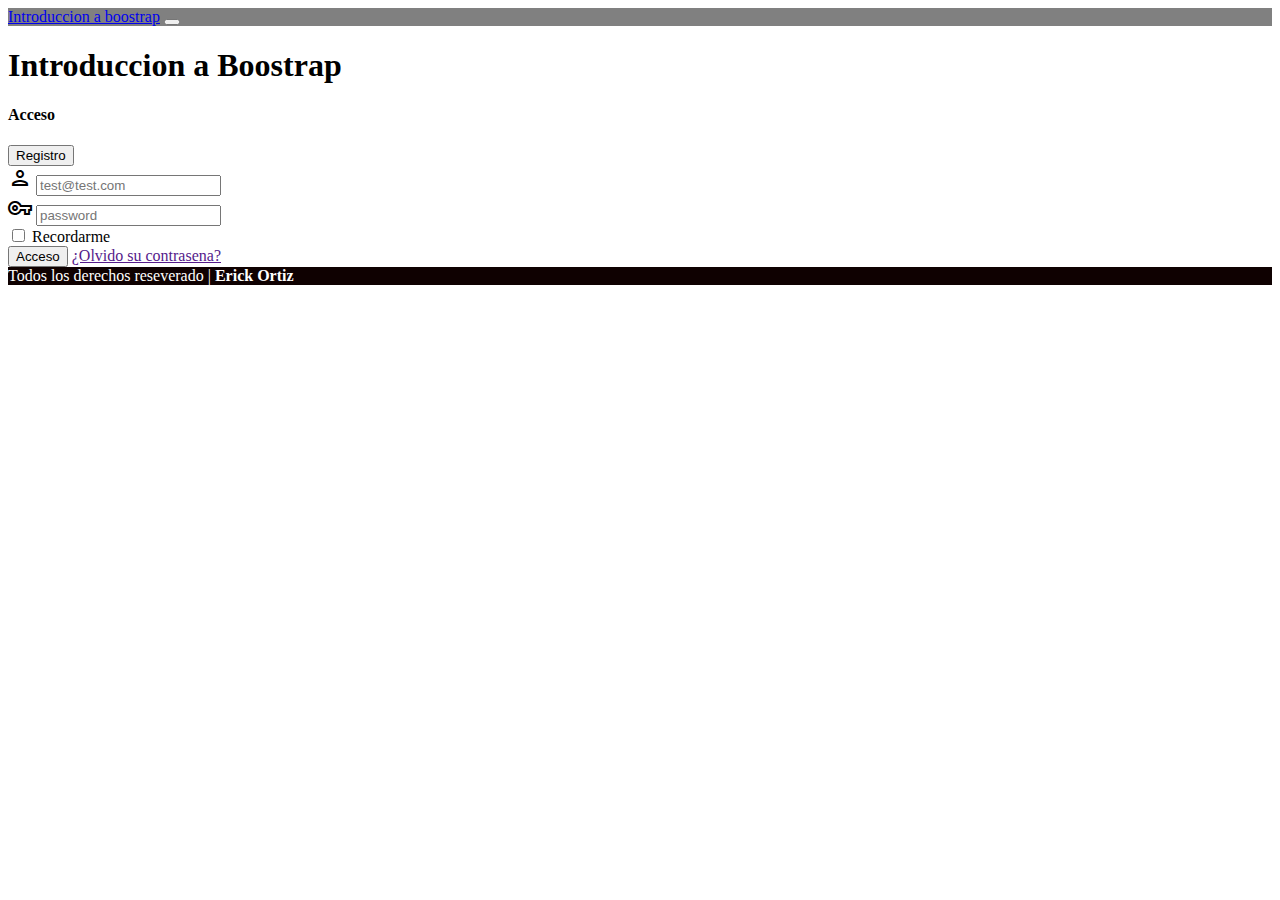
<file: index.html>
<!DOCTYPE html>
<html lang="es">
<head>
    <meta charset="UTF-8">
    <meta http-equiv="X-UA-Compatible" content="IE=edge">
    <meta name="viewport" content="width=device-width, initial-scale=1.0">
    <title>Intro Boostrap 5.0</title>
    <link rel="stylesheet" href="2-14.css">
    <link href="https://cdn.jsdelivr.net/npm/bootstrap@5.0.2/dist/css/bootstrap.min.css" rel="stylesheet" integrity="sha384-EVSTQN3/azprG1Anm3QDgpJLIm9Nao0Yz1ztcQTwFspd3yD65VohhpuuCOmLASjC" crossorigin="anonymous">
    <link href="https://fonts.googleapis.com/icon?family=Material+Icons+Outlined" rel="stylesheet">
    <script src="https://cdn.jsdelivr.net/npm/bootstrap@5.0.2/dist/js/bootstrap.bundle.min.js" integrity="sha384-MrcW6ZMFYlzcLA8Nl+NtUVF0sA7MsXsP1UyJoMp4YLEuNSfAP+JcXn/tWtIaxVXM" crossorigin="anonymous"></script>

</head>
<body>
    <nav class="navbar navbar-expand-lg navbar-dark  navcustom">
        <div class="container-fluid">
          <a class="navbar-brand" href="#">Introduccion a boostrap</a>
          <button class="navbar-toggler" type="button" data-bs-toggle="collapse" data-bs-target="#navbarSupportedContent" aria-controls="navbarSupportedContent" aria-expanded="false" aria-label="Toggle navigation">
            <span class="navbar-toggler-icon"></span>
          </button>
          
        </div>
      </nav>
    <h1>Introduccion a Boostrap</h1>
      <main>
        <form class="container col-4 mt-5 border rounded shadow p-4" >
          <div class="d-flex justify-content-between border-bottom pb-2 mb-2">
            <h4>Acceso</h4>
            <button class="btn btn-outline-primary">Registro</button>
          </div>
          <div class="input-group flex-nowrap mt-2">
              <span class="material-icons-outlined input-group-text">
                person
              </span>
            <input type="email" class="form-control" placeholder="test@test.com" aria-label="Username" aria-describedby="addon-wrapping">
          </div>
          <div class="input-group flex-nowrap mt-2">  
              </span>
              <span class="material-icons-outlined input-group-text">
                vpn_key
              </span>
          <input type="password" class="form-control" placeholder="password" aria-label="Username" aria-describedby="addon-wrapping">
        </div>
          
    
          <div class="mb-3 form-check mt-2">
            <input type="checkbox" class="form-check-input" id="exampleCheck1">
            <label class="form-check-label" for="exampleCheck1">Recordarme</label>
          </div> 

          <div class=" d-flex justify-content-between align-items-center " >
            <button type="submit" class="btn btn-primary w-50">Acceso</button>
            <a href="" class="text-decoration-none"> ¿Olvido su contrasena?</a>
          </div>
         

        </form>
      </main>


      <footer class="fixed-bottom d-flex justify-content-center py-2 footer-custom">
        <span class="fs-4 "> Todos los derechos reseverado | <b class="text-uppercase">Erick Ortiz </b>  </span>
      </footer>
    <script src="https://cdn.jsdelivr.net/npm/@popperjs/core@2.9.2/dist/umd/popper.min.js" integrity="sha384-IQsoLXl5PILFhosVNubq5LC7Qb9DXgDA9i+tQ8Zj3iwWAwPtgFTxbJ8NT4GN1R8p" crossorigin="anonymous"></script>
    <script src="https://cdn.jsdelivr.net/npm/bootstrap@5.0.2/dist/js/bootstrap.min.js" integrity="sha384-cVKIPhGWiC2Al4u+LWgxfKTRIcfu0JTxR+EQDz/bgldoEyl4H0zUF0QKbrJ0EcQF" crossorigin="anonymous"></script>
</body>
</html>
</file>
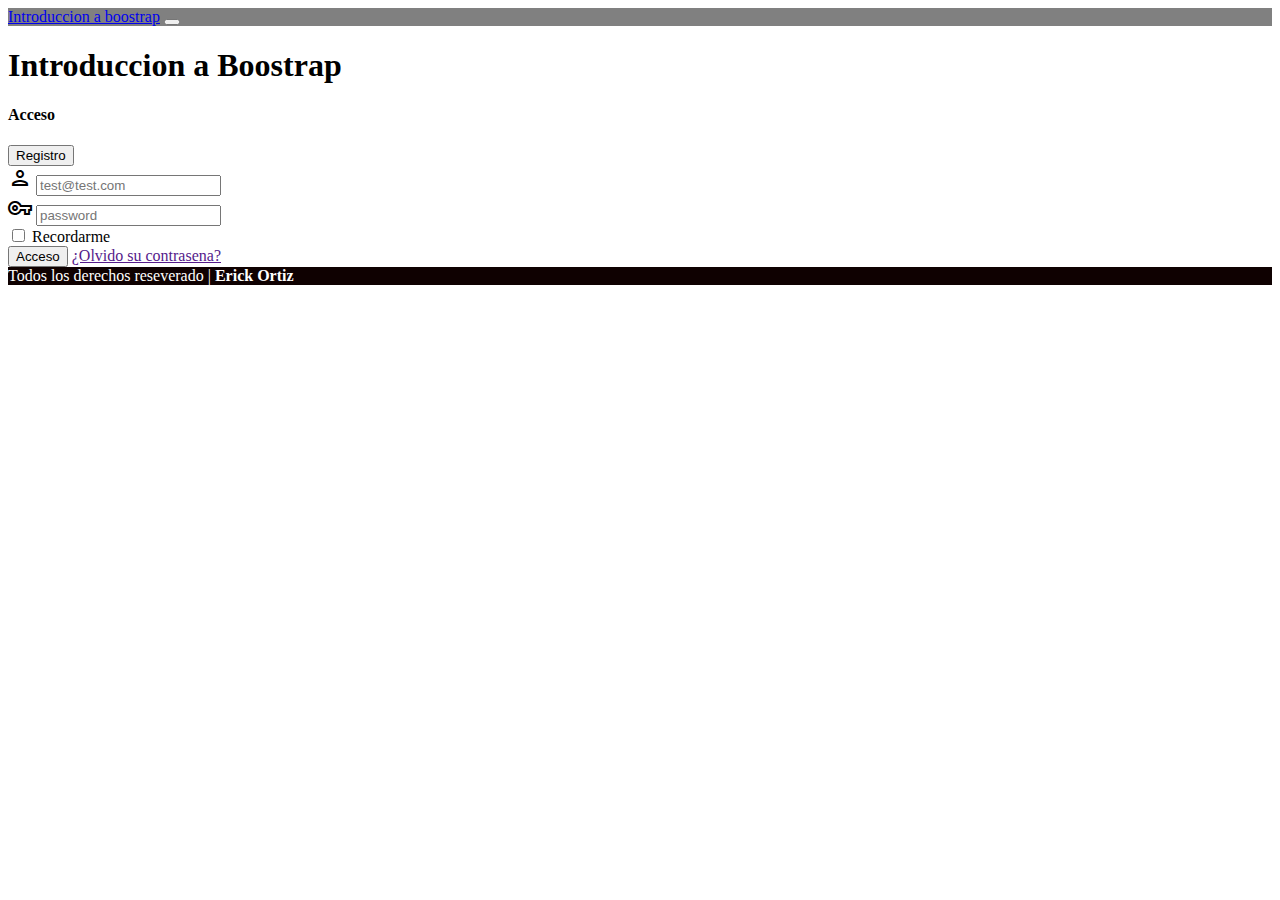
<file: 2-14.html>
<!DOCTYPE html>
<html lang="es">
<head>
    <meta charset="UTF-8">
    <meta http-equiv="X-UA-Compatible" content="IE=edge">
    <meta name="viewport" content="width=device-width, initial-scale=1.0">
    <title>Intro Boostrap 5.0</title>
    <link rel="stylesheet" href="2-14.css">
    <link href="https://cdn.jsdelivr.net/npm/bootstrap@5.0.2/dist/css/bootstrap.min.css" rel="stylesheet" integrity="sha384-EVSTQN3/azprG1Anm3QDgpJLIm9Nao0Yz1ztcQTwFspd3yD65VohhpuuCOmLASjC" crossorigin="anonymous">
    <link href="https://fonts.googleapis.com/icon?family=Material+Icons+Outlined" rel="stylesheet">
    <script src="https://cdn.jsdelivr.net/npm/bootstrap@5.0.2/dist/js/bootstrap.bundle.min.js" integrity="sha384-MrcW6ZMFYlzcLA8Nl+NtUVF0sA7MsXsP1UyJoMp4YLEuNSfAP+JcXn/tWtIaxVXM" crossorigin="anonymous"></script>

</head>
<body>
    <nav class="navbar navbar-expand-lg navbar-dark  navcustom">
        <div class="container-fluid">
          <a class="navbar-brand" href="#">Introduccion a boostrap</a>
          <button class="navbar-toggler" type="button" data-bs-toggle="collapse" data-bs-target="#navbarSupportedContent" aria-controls="navbarSupportedContent" aria-expanded="false" aria-label="Toggle navigation">
            <span class="navbar-toggler-icon"></span>
          </button>
          
        </div>
      </nav>
    <h1>Introduccion a Boostrap</h1>
      <main>
        <form class="container col-4 mt-5 border rounded shadow p-4" >
          <div class="d-flex justify-content-between border-bottom pb-2 mb-2">
            <h4>Acceso</h4>
            <button class="btn btn-outline-primary">Registro</button>
          </div>
          <div class="input-group flex-nowrap mt-2">
              <span class="material-icons-outlined input-group-text">
                person
              </span>
            <input type="email" class="form-control" placeholder="test@test.com" aria-label="Username" aria-describedby="addon-wrapping">
          </div>
          <div class="input-group flex-nowrap mt-2">  
              </span>
              <span class="material-icons-outlined input-group-text">
                vpn_key
              </span>
          <input type="password" class="form-control" placeholder="password" aria-label="Username" aria-describedby="addon-wrapping">
        </div>
          
    
          <div class="mb-3 form-check mt-2">
            <input type="checkbox" class="form-check-input" id="exampleCheck1">
            <label class="form-check-label" for="exampleCheck1">Recordarme</label>
          </div> 

          <div class=" d-flex justify-content-between align-items-center " >
            <button type="submit" class="btn btn-primary w-50">Acceso</button>
            <a href="" class="text-decoration-none"> ¿Olvido su contrasena?</a>
          </div>
         

        </form>
      </main>


      <footer class="fixed-bottom d-flex justify-content-center py-2 footer-custom">
        <span class="fs-4 "> Todos los derechos reseverado | <b class="text-uppercase">Erick Ortiz </b>  </span>
      </footer>
    <script src="https://cdn.jsdelivr.net/npm/@popperjs/core@2.9.2/dist/umd/popper.min.js" integrity="sha384-IQsoLXl5PILFhosVNubq5LC7Qb9DXgDA9i+tQ8Zj3iwWAwPtgFTxbJ8NT4GN1R8p" crossorigin="anonymous"></script>
    <script src="https://cdn.jsdelivr.net/npm/bootstrap@5.0.2/dist/js/bootstrap.min.js" integrity="sha384-cVKIPhGWiC2Al4u+LWgxfKTRIcfu0JTxR+EQDz/bgldoEyl4H0zUF0QKbrJ0EcQF" crossorigin="anonymous"></script>
</body>
</html>
</file>
<file: 2-14.css>
.navcustom
{
    background: gray;
}
.footer-custom
{
    background: rgb(15, 1, 1);
    color: white;

}
</file>
